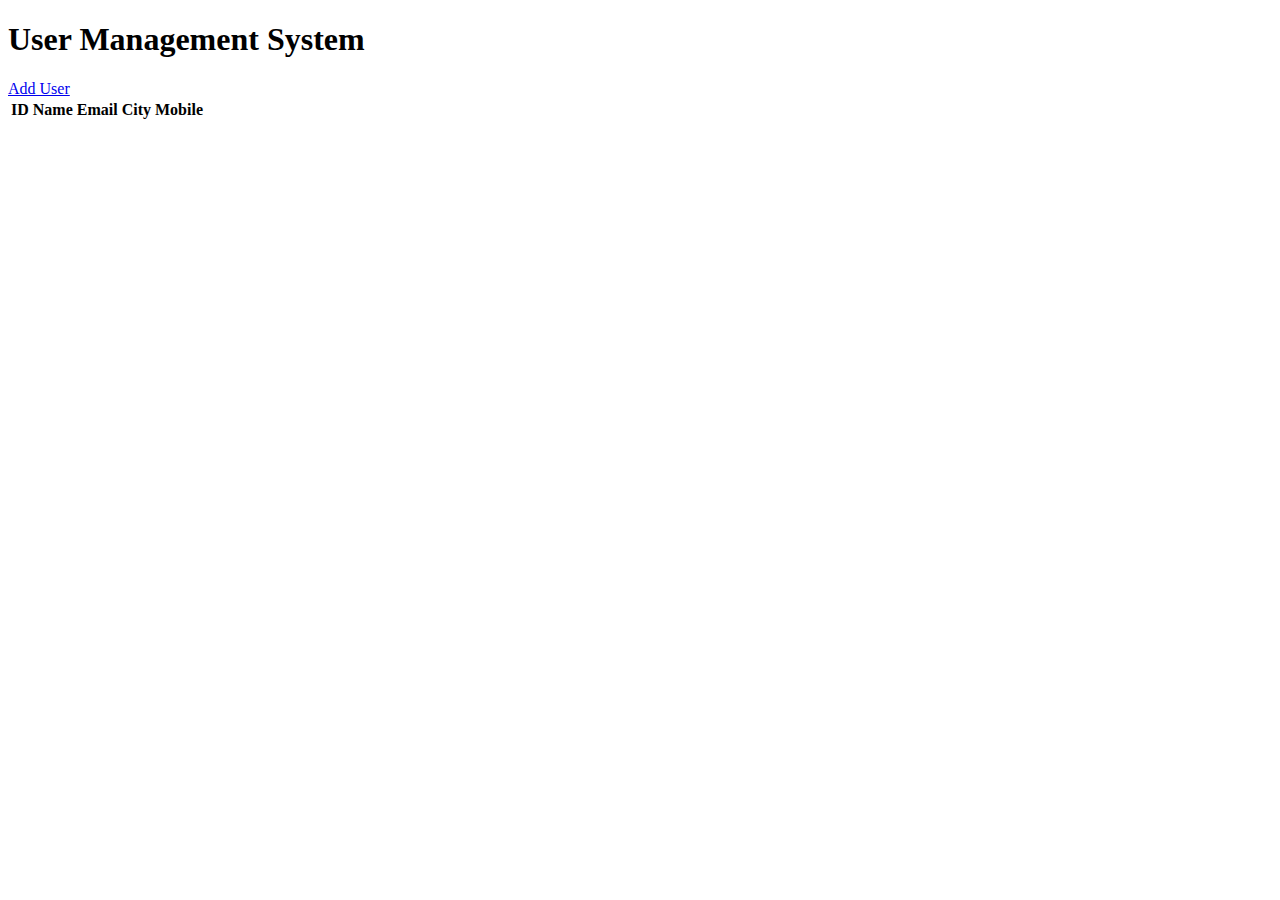
<file: Project-1/index.html>
<!DOCTYPE html>
<html lang="en">
<head>
    <title>Document</title>
    <link href="https://cdn.jsdelivr.net/npm/bootstrap@5.3.2/dist/css/bootstrap.min.css" rel="stylesheet" integrity="sha384-T3c6CoIi6uLrA9TneNEoa7RxnatzjcDSCmG1MXxSR1GAsXEV/Dwwykc2MPK8M2HN" crossorigin="anonymous">
    <script src="https://cdn.jsdelivr.net/npm/bootstrap@5.3.2/dist/js/bootstrap.bundle.min.js" integrity="sha384-C6RzsynM9kWDrMNeT87bh95OGNyZPhcTNXj1NW7RuBCsyN/o0jlpcV8Qyq46cDfL" crossorigin="anonymous"></script>    
    <script type="text/javascript">
        function fnLoadData()
        {
            fetch('http://localhost:3000/posts',{
                method:'GET'
            }).then(function(result){
                return result.json()
            }).then(function(res){
                console.log(res)
                var tbodyData=''
                for(var i=0;i<res.length;i++)
                {
                    tbodyData=tbodyData+
                    `<tr>
                        <td>${res[i].id}</td>
                        <td>${res[i].Name}</td>
                        <td>${res[i].Email}</td>
                        <td>${res[i].City}</td>
                        <td>${res[i].Mobile}</td>
                        <td>
                            <a href='edit.html?id=${res[i].id}' class='btn btn-warning'>Edit</a>
                            <a href='delete.html?id=${res[i].id}' class='btn btn-danger'>Delete</a>
                        </td>
                    </tr>`
                }
                document.getElementById('tb1').innerHTML=tbodyData
            })
        }
    </script>
</head>
<body onload="fnLoadData()">
    <div class="alert alert-warning">
        <h1>User Management System</h1>
    </div>
    <div class="mt-5 container">
        <a href="add.html" class="btn btn-success">Add User</a>
    </div>
    <table class="container mt-5 table table-responsive table-bordered table-hover">
        <thead>
            <tr class="table-success">
                <th>ID</th>
                <th>Name</th>
                <th>Email</th>
                <th>City</th>
                <th>Mobile</th>
                <th></th>
            </tr>
        </thead>
        <tbody id="tb1">

        </tbody>
    </table>
</body>
</html>
</file>
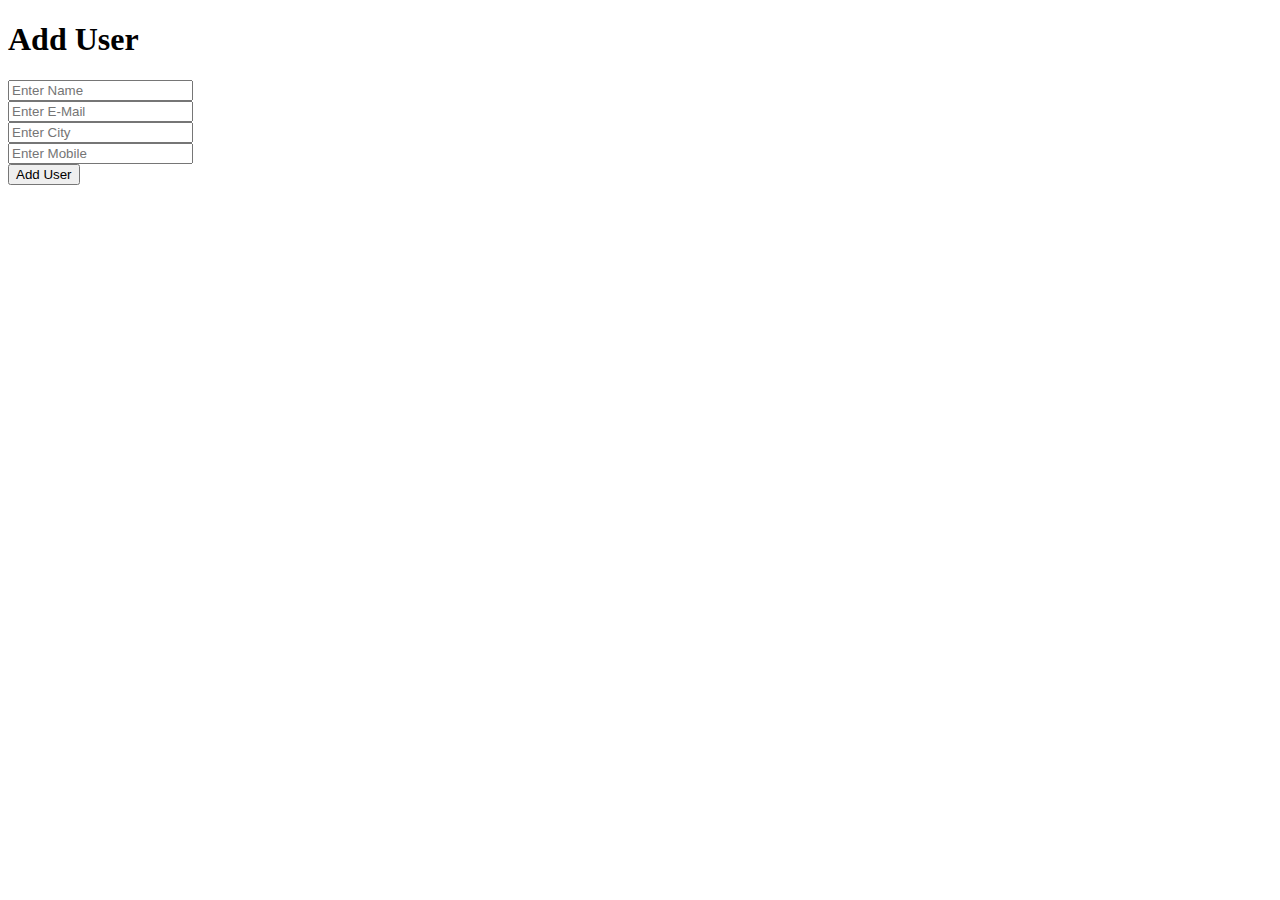
<file: Project-1/add.html>
<!DOCTYPE html>
<html lang="en">
<head>
    <title>Document</title>
    <link href="https://cdn.jsdelivr.net/npm/bootstrap@5.3.2/dist/css/bootstrap.min.css" rel="stylesheet" integrity="sha384-T3c6CoIi6uLrA9TneNEoa7RxnatzjcDSCmG1MXxSR1GAsXEV/Dwwykc2MPK8M2HN" crossorigin="anonymous">
    <script src="https://cdn.jsdelivr.net/npm/bootstrap@5.3.2/dist/js/bootstrap.bundle.min.js" integrity="sha384-C6RzsynM9kWDrMNeT87bh95OGNyZPhcTNXj1NW7RuBCsyN/o0jlpcV8Qyq46cDfL" crossorigin="anonymous"></script>    
    <script type="text/javascript">
        function fnSubmitData()
        {
            var name=document.getElementById('txtName');
            var email=document.getElementById('txtEmail');
            var city=document.getElementById('txtCity');
            var mobile=document.getElementById('txtMobile');

            var data=
            {Name:name.value,Email:email.value,City:city.value,Mobile:mobile.value}
            console.log(data)

            fetch('http://localhost:3000/posts',{
                method:'POST',headers:{'content-type':'application/json'},
                body:JSON.stringify(data)
            }).then(function(result){
                if(result.status==201)
                {
                    alert('User Record Saved Successfully!')
                    name.value=email.value=city.value=mobile.value=''
                    window.location='index.html'
                }
            })
        }
    </script>
</head>
<body class="container">
    <div class="alert alert-success">
        <h1>Add User</h1>
    </div>
    <form class="container">
    <div class="row mt-5">
        <div class="col">
            <input type="text" id="txtName" class="form-control" 
            placeholder="Enter Name"/>
        </div>
        <div class="col">
            <input type="email" id="txtEmail" class="form-control" 
            placeholder="Enter E-Mail"/>
        </div>
    </div>
    <div class="row mt-5">
        <div class="col">
            <input type="text" id="txtCity" class="form-control" 
            placeholder="Enter City"/>
        </div>
        <div class="col">
            <input type="text" id="txtMobile" class="form-control" 
            placeholder="Enter Mobile"/>
        </div>        
    </div>
    <div class="row mt-5">
        <div class="col">
            <button type="button" class="btn btn-success" onclick="fnSubmitData()">Add User</button>
        </div>
    </div>
</form>
</body>
</html>
</file>
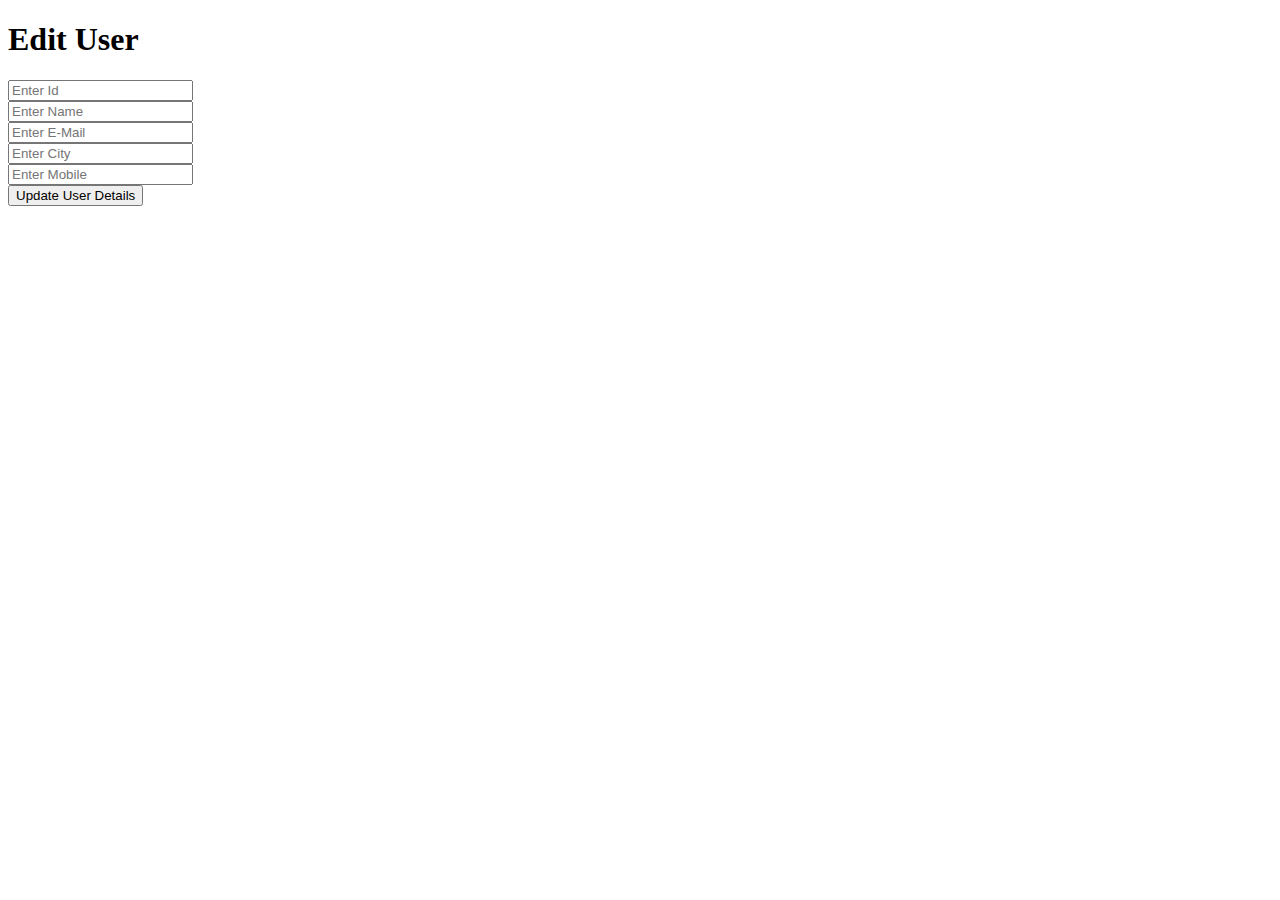
<file: Project-1/edit.html>
<!DOCTYPE html>
<html lang="en">
<head>
    <title>Document</title>
    <link href="https://cdn.jsdelivr.net/npm/bootstrap@5.3.2/dist/css/bootstrap.min.css" rel="stylesheet" integrity="sha384-T3c6CoIi6uLrA9TneNEoa7RxnatzjcDSCmG1MXxSR1GAsXEV/Dwwykc2MPK8M2HN" crossorigin="anonymous">
    <script src="https://cdn.jsdelivr.net/npm/bootstrap@5.3.2/dist/js/bootstrap.bundle.min.js" integrity="sha384-C6RzsynM9kWDrMNeT87bh95OGNyZPhcTNXj1NW7RuBCsyN/o0jlpcV8Qyq46cDfL" crossorigin="anonymous"></script>    
    <script type="text/javascript">
        function fnSubmitData()
        {
            var id=document.getElementById('txtId');
            var name=document.getElementById('txtName');
            var email=document.getElementById('txtEmail');
            var city=document.getElementById('txtCity');
            var mobile=document.getElementById('txtMobile');

            var data=
            {Name:name.value,Email:email.value,City:city.value,Mobile:mobile.value}
            console.log(data)

            fetch('http://localhost:3000/posts/'+id.value,{
                method:'PUT',headers:{'content-type':'application/json'},
                body:JSON.stringify(data)
            }).then(function(result){
                if(result.status==200)
                {
                    alert('User Record Updated Successfully!')
                    id.value=name.value=email.value=city.value=mobile.value=''
                    window.location='index.html'
                }
            })
        
        }

        function loadData()
        {
            var id= new URLSearchParams(window.location.search).get('id')
            //console.log(id)
            if(id!=null)
            {
                fetch('http://localhost:3000/posts/'+id,{
                    method:'GET'
                }).then(function(result){
                    return result.json()
                }).then(function(res){
                    console.log(res)
                    document.getElementById('txtId').value=res.id
                    document.getElementById('txtName').value=res.Name
                    document.getElementById('txtEmail').value=res.Email
                    document.getElementById('txtCity').value=res.City
                    document.getElementById('txtMobile').value=res.Mobile
                })
            }
        }
    </script>
</head>
<body class="container" onload="loadData()">
    <div class="alert alert-success">
        <h1>Edit User</h1>
    </div>
    <form class="container">
        <div class="row mt-5 d-none">
            <div class="col">
                <input type="text" id="txtId" class="form-control" 
                placeholder="Enter Id"/>
            </div>
        </div>
    <div class="row mt-5">
        <div class="col">
            <input type="text" id="txtName" class="form-control" 
            placeholder="Enter Name"/>
        </div>
        <div class="col">
            <input type="email" id="txtEmail" class="form-control" 
            placeholder="Enter E-Mail"/>
        </div>
    </div>
    <div class="row mt-5">
        <div class="col">
            <input type="text" id="txtCity" class="form-control" 
            placeholder="Enter City"/>
        </div>
        <div class="col">
            <input type="text" id="txtMobile" class="form-control" 
            placeholder="Enter Mobile"/>
        </div>        
    </div>
    <div class="row mt-5">
        <div class="col">
            <button type="button" class="btn btn-success" onclick="fnSubmitData()">Update User Details</button>
        </div>
    </div>
</form>
</body>
</html>
</file>
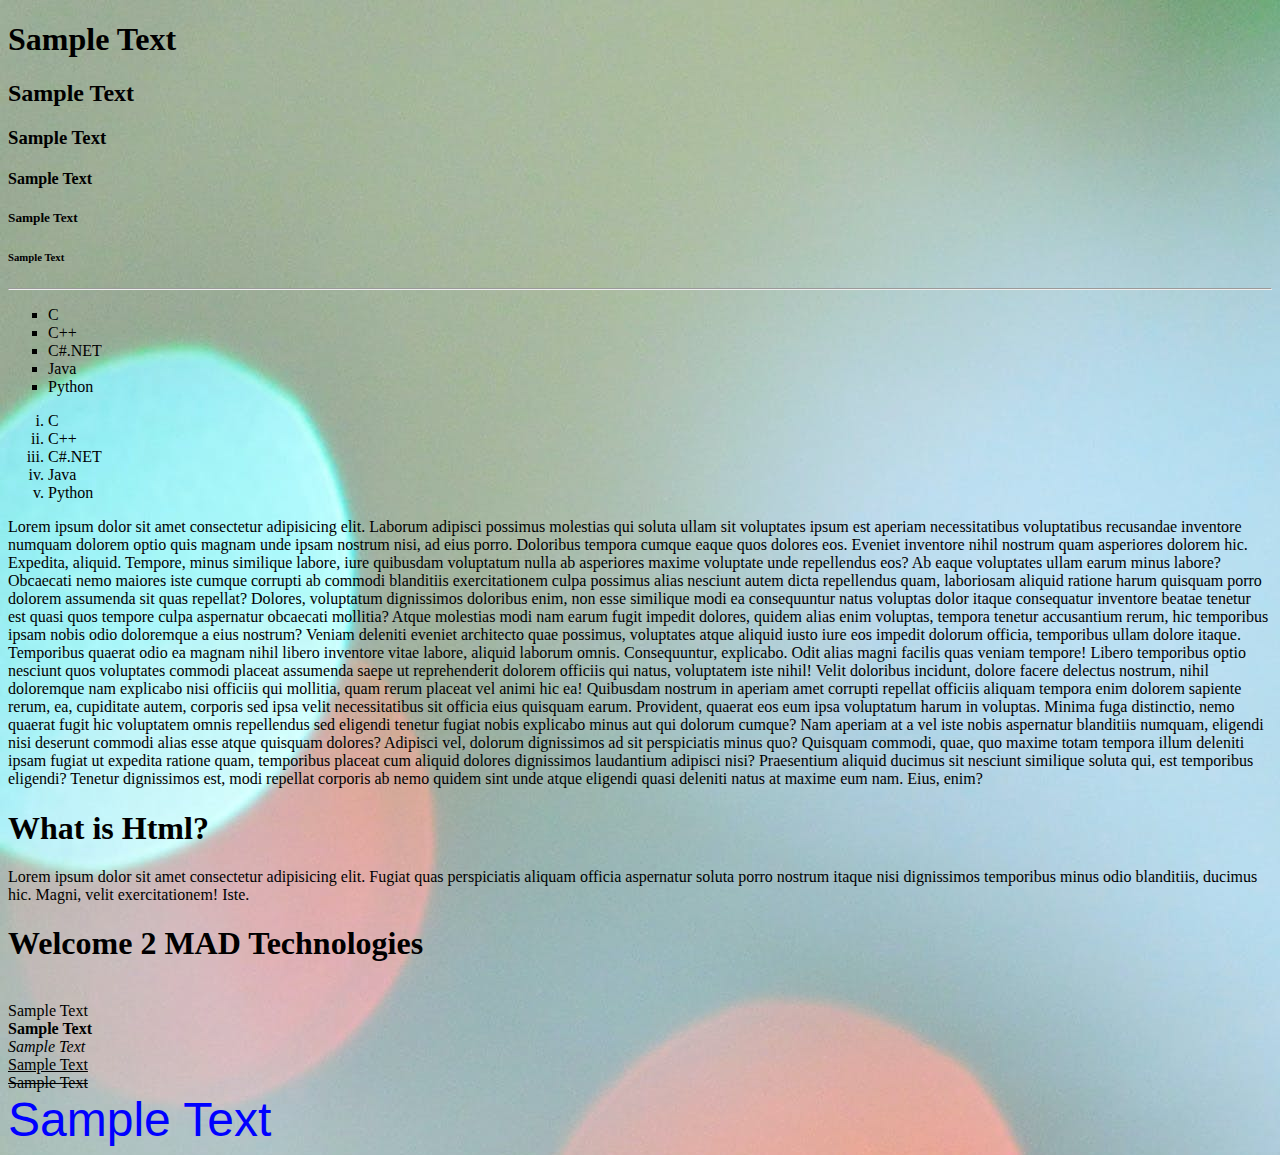
<file: HTML/Basics/01.StructureOfHtml.html>
<!DOCTYPE html>
<html lang="en">
<head>
    <title>Document</title>
</head>
<body bgcolor="#96C30A" background="../Images/bg.jpg" >
    <h1>Sample Text</h1>
    <h2>Sample Text</h2>
    <h3>Sample Text</h3>
    <h4>Sample Text</h4>
    <h5>Sample Text</h5>
    <h6>Sample Text</h6>

    <hr/>

    <!-- desc|circle|square -->
    <ul type="square">  
        <li>C</li>
        <li>C++</li>
        <li>C#.NET</li>
        <li>Java</li>
        <li>Python</li>
    </ul>

    <!-- 1|a|A|i|I -->
    <ol type="i">  
        <li>C</li>
        <li>C++</li>
        <li>C#.NET</li>
        <li>Java</li>
        <li>Python</li>
    </ol>

    <p>Lorem ipsum dolor sit amet consectetur adipisicing elit. Laborum adipisci possimus molestias qui soluta ullam sit voluptates ipsum est aperiam necessitatibus voluptatibus recusandae inventore numquam dolorem optio quis magnam unde ipsam nostrum nisi, ad eius porro. Doloribus tempora cumque eaque quos dolores eos. Eveniet inventore nihil nostrum quam asperiores dolorem hic. Expedita, aliquid. Tempore, minus similique labore, iure quibusdam voluptatum nulla ab asperiores maxime voluptate unde repellendus eos? Ab eaque voluptates ullam earum minus labore? Obcaecati nemo maiores iste cumque corrupti ab commodi blanditiis exercitationem culpa possimus alias nesciunt autem dicta repellendus quam, laboriosam aliquid ratione harum quisquam porro dolorem assumenda sit quas repellat? Dolores, voluptatum dignissimos doloribus enim, non esse similique modi ea consequuntur natus voluptas dolor itaque consequatur inventore beatae tenetur est quasi quos tempore culpa aspernatur obcaecati mollitia? Atque molestias modi nam earum fugit impedit dolores, quidem alias enim voluptas, tempora tenetur accusantium rerum, hic temporibus ipsam nobis odio doloremque a eius nostrum? Veniam deleniti eveniet architecto quae possimus, voluptates atque aliquid iusto iure eos impedit dolorum officia, temporibus ullam dolore itaque. Temporibus quaerat odio ea magnam nihil libero inventore vitae labore, aliquid laborum omnis. Consequuntur, explicabo. Odit alias magni facilis quas veniam tempore! Libero temporibus optio nesciunt quos voluptates commodi placeat assumenda saepe ut reprehenderit dolorem officiis qui natus, voluptatem iste nihil! Velit doloribus incidunt, dolore facere delectus nostrum, nihil doloremque nam explicabo nisi officiis qui mollitia, quam rerum placeat vel animi hic ea! Quibusdam nostrum in aperiam amet corrupti repellat officiis aliquam tempora enim dolorem sapiente rerum, ea, cupiditate autem, corporis sed ipsa velit necessitatibus sit officia eius quisquam earum. Provident, quaerat eos eum ipsa voluptatum harum in voluptas. Minima fuga distinctio, nemo quaerat fugit hic voluptatem omnis repellendus sed eligendi tenetur fugiat nobis explicabo minus aut qui dolorum cumque? Nam aperiam at a vel iste nobis aspernatur blanditiis numquam, eligendi nisi deserunt commodi alias esse atque quisquam dolores? Adipisci vel, dolorum dignissimos ad sit perspiciatis minus quo? Quisquam commodi, quae, quo maxime totam tempora illum deleniti ipsam fugiat ut expedita ratione quam, temporibus placeat cum aliquid dolores dignissimos laudantium adipisci nisi? Praesentium aliquid ducimus sit nesciunt similique soluta qui, est temporibus eligendi? Tenetur dignissimos est, modi repellat corporis ab nemo quidem sint unde atque eligendi quasi deleniti natus at maxime eum nam. Eius, enim?</p>

    <div>
        <h1>What is Html?</h1>
        <p>Lorem ipsum dolor sit amet consectetur adipisicing elit. Fugiat quas perspiciatis aliquam officia aspernatur soluta porro nostrum itaque nisi dignissimos temporibus minus odio blanditiis, ducimus hic. Magni, velit exercitationem! Iste.</p>
    </div>

   <h1>Welcome 2 <span>MAD Technologies</span></h1>

    <br/>
    Sample Text
    <br/>
    <b>Sample Text</b>
    <br/>
    <i>Sample Text</i>
    <br/>
    <u>Sample Text</u>
    <br/>
    <strike>Sample Text</strike>

    <br/>

    <font size="72" color="blue" face="Arial">Sample Text</font>

</body>
</html>
</file>
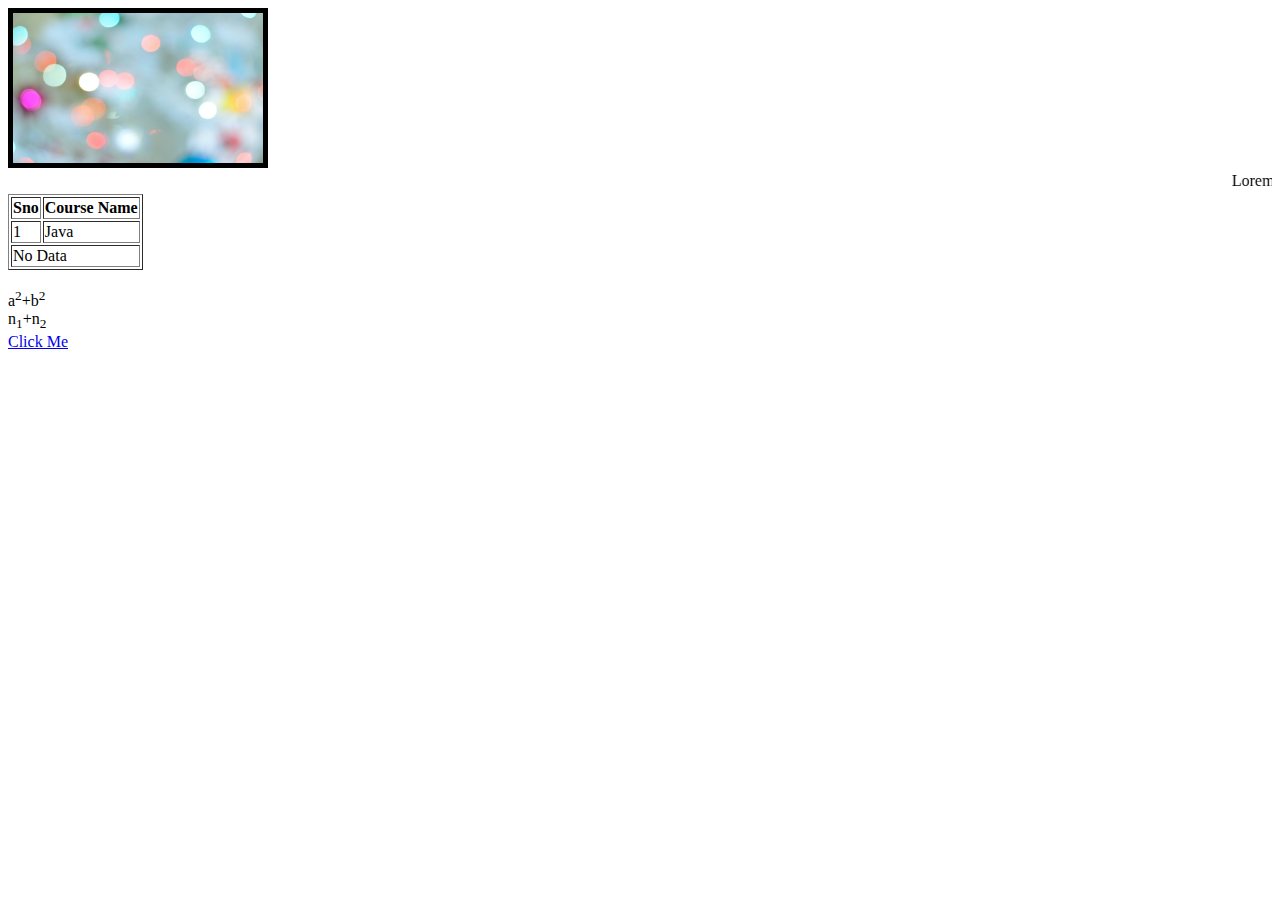
<file: HTML/Basics/02_Basics.html>
<!DOCTYPE html>
<html lang="en">
<head>
    <title>Document</title>
</head>
<body>
    <img src="../Images/bg.jpg" height="150" width="250"
     border="5" alt="sample image" />

     <marquee direction="left" scrollamount="5">Lorem ipsum dolor sit amet consectetur adipisicing elit. Illo libero dolores quibusdam eaque ut? Dolores exercitationem ullam fugit cumque sapiente distinctio suscipit voluptatem dignissimos sunt at esse odit animi aliquid quisquam minima rerum harum nostrum quibusdam eaque sed, ducimus inventore error?</marquee>

     <br/>
     <table border="1">
        <thead>
            <tr>
                <th>Sno</th>
                <th>Course Name</th>
            </tr>
        </thead>        
        <tbody>
            <tr>
                <td>1</td>
                <td>Java</td>
            </tr>
            <tr>
                <td colspan="2">No Data</td>
            </tr>
        </tbody>
     </table>

     <br/>

     a<sup>2</sup>+b<sup>2</sup>

     <br/>
     n<sub>1</sub>+n<sub>2</sub>

<br/>
    <a href="http://www.google.com/" target="_blank">Click Me</a>



</body>
</html>
</file>
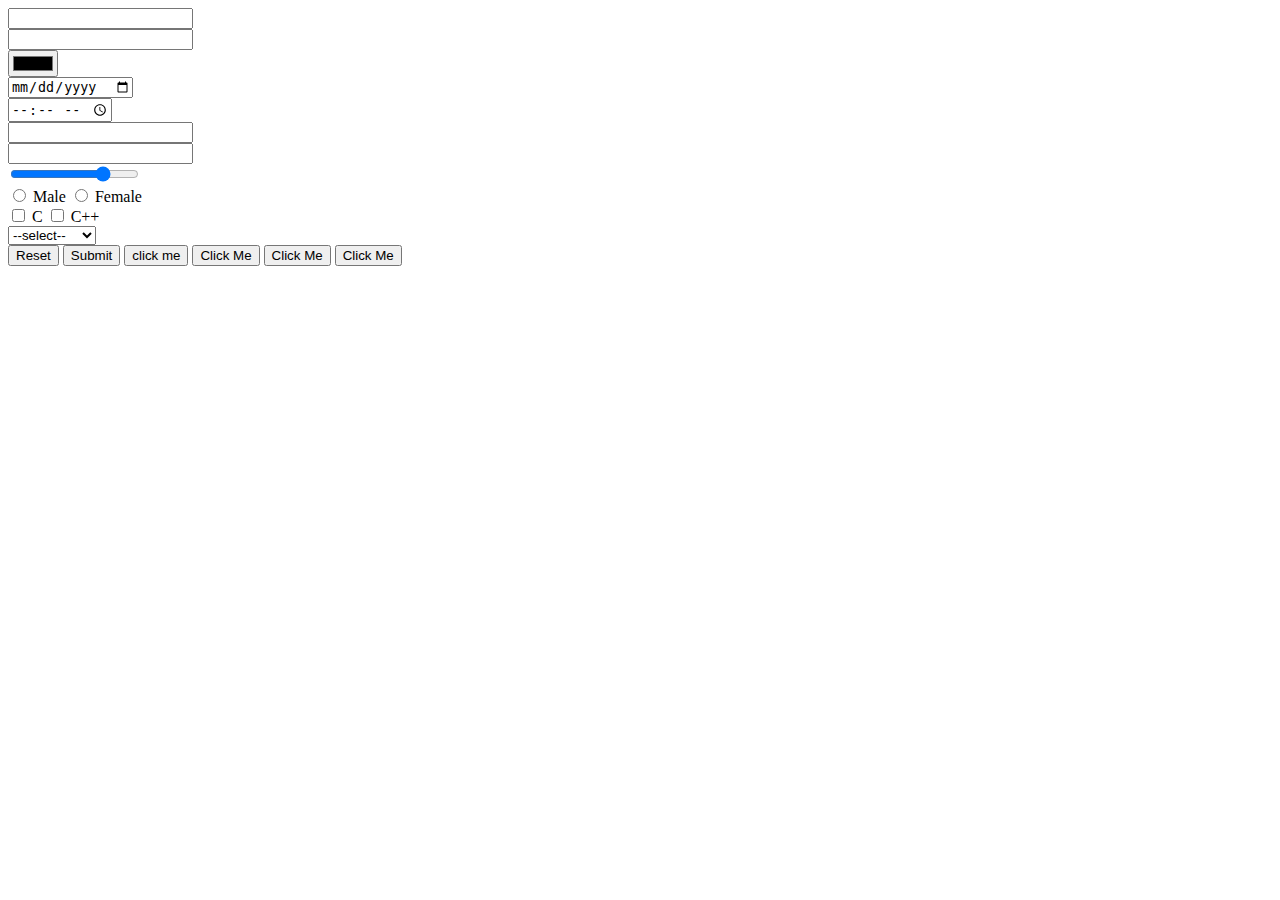
<file: HTML/Basics/03_FormTagElements.html>
<!DOCTYPE html>
<html lang="en">
<head>
    <title>Document</title>
</head>
<body>
    <input type="text" value=""/>
    <br/>
    <input type="number"/>
    <br/>
    <input type="color"/>
    <br/>
    <input type="date"/>
    <br/>
    <input type="time"/>
    <br/>
    <input type="email"/>
    <br/>
    <input type="password"/>
    <br/>
    
    <input type="range" min="0" max="100" value="75"/>
    <br/>
    <input type="radio" id="rbtnMale" name="gender" value="Male"/> Male
    <input type="radio" id="rbtnFemale" name="gender" value="Female"/> Female

    <br/>
    <input type="checkbox" id="ckbC" name="skill" value="C"/> C
    <input type="checkbox" id="ckbCPP" name="skill" value="CPP"/> C++
    <br/>

    <select>
        <option value="">--select--</option>
        <option value="HYD">Hyderabad</option>
        <option value="CHN">Chennai</option>
        <option value="BNG">Bengaluru</option>
    </select>

    <br/>

    <input type="reset"/>
    <input type="submit"/>
    <input type="button" value="click me" />
    <button type="button">Click Me</button>
    <button type="submit">Click Me</button>
    <button type="reset">Click Me</button>

    
</body>
</html>
</file>
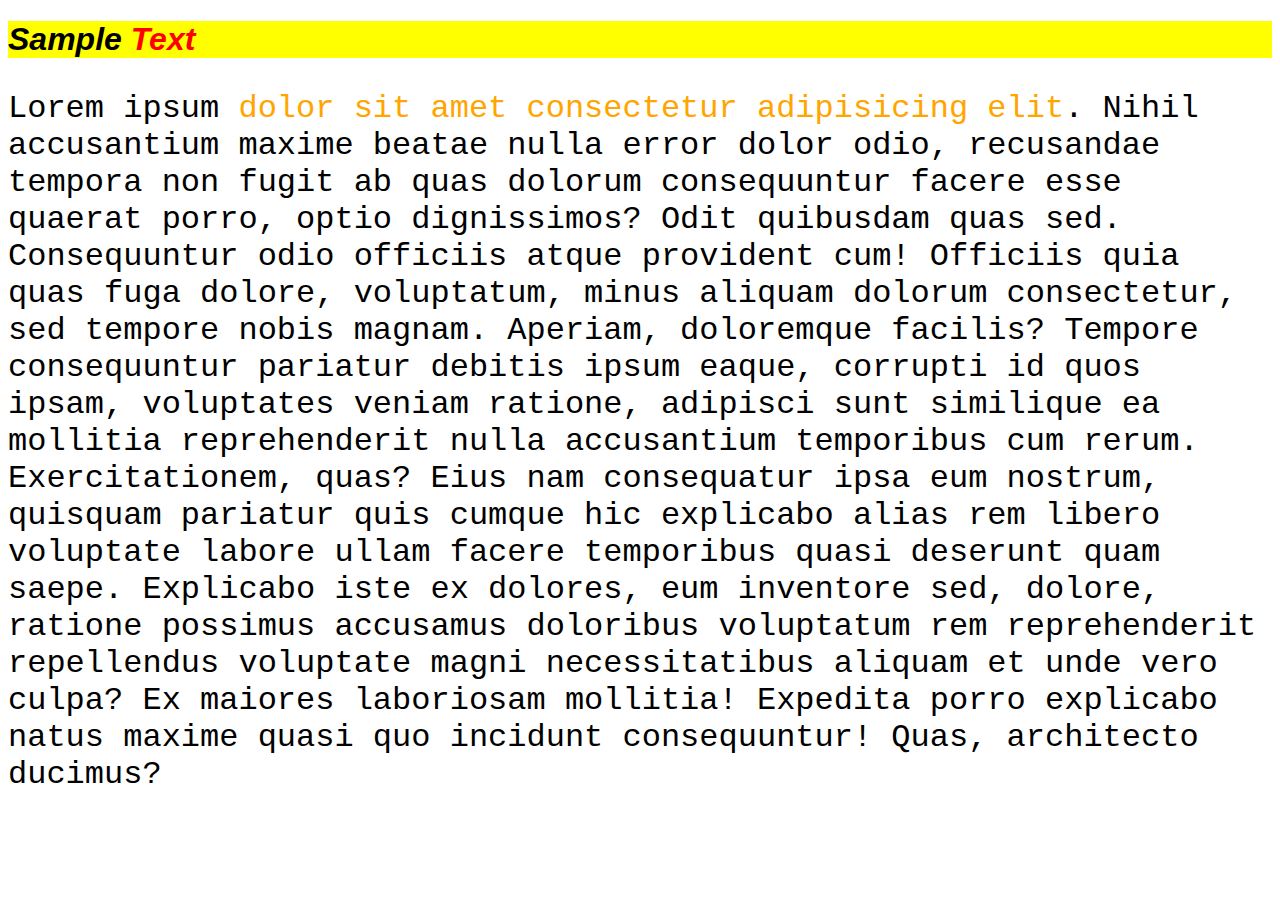
<file: HTML/CSS/01.html>
<!DOCTYPE html>
<html lang="en">
<head>
    <title>Document</title>
    <link rel="stylesheet" href="styles/mystyles.css"/>
</head>
<body>
    <h1 style="background-color:yellow;font-size:32px;font-weight:900;
    font-family: Arial;
    font-style: italic;">
        Sample <span style="color:red">Text</span>
    </h1>

    <p>
        Lorem ipsum <span>dolor sit amet consectetur adipisicing elit</span>. Nihil accusantium maxime beatae nulla error dolor odio, recusandae tempora non fugit ab quas dolorum consequuntur facere esse quaerat porro, optio dignissimos? Odit quibusdam quas sed. Consequuntur odio officiis atque provident cum! Officiis quia quas fuga dolore, voluptatum, minus aliquam dolorum consectetur, sed tempore nobis magnam. Aperiam, doloremque facilis? Tempore consequuntur pariatur debitis ipsum eaque, corrupti id quos ipsam, voluptates veniam ratione, adipisci sunt similique ea mollitia reprehenderit nulla accusantium temporibus cum rerum. Exercitationem, quas? Eius nam consequatur ipsa eum nostrum, quisquam pariatur quis cumque hic explicabo alias rem libero voluptate labore ullam facere temporibus quasi deserunt quam saepe. Explicabo iste ex dolores, eum inventore sed, dolore, ratione possimus accusamus doloribus voluptatum rem reprehenderit repellendus voluptate magni necessitatibus aliquam et unde vero culpa? Ex maiores laboriosam mollitia! Expedita porro explicabo natus maxime quasi quo incidunt consequuntur! Quas, architecto ducimus?
    </p> 
</body>
</html>
</file>
<file: HTML/CSS/styles/mystyles.css>
p{
    font-family: 'Courier New', Courier, monospace;
    font-size: 32px;
}
p span{
    color:orange;
}
</file>
